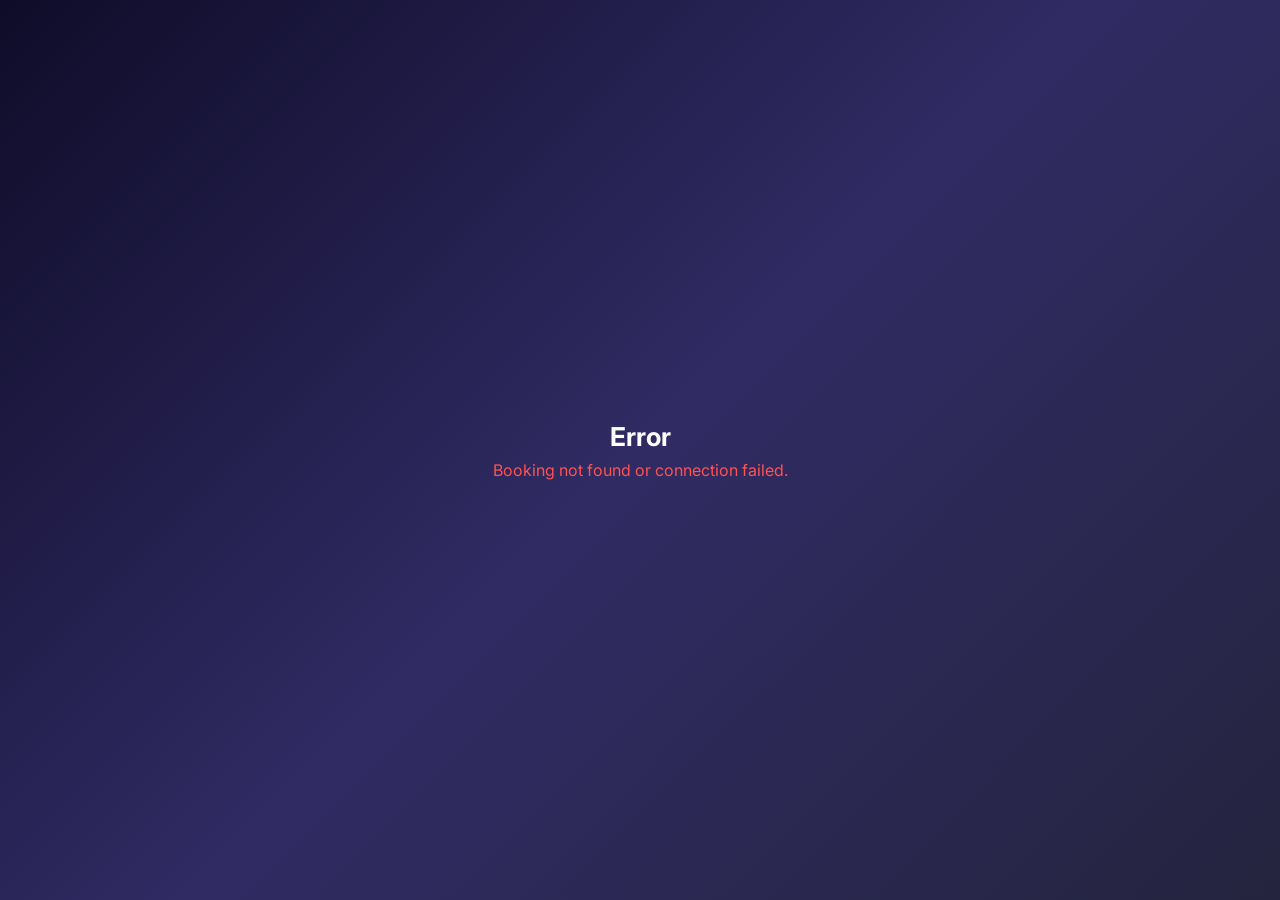
<file: ai-agent-cs/github_pages_frontend/payment.html>
<!DOCTYPE html>
<html lang="en">
<head>
    <meta charset="UTF-8">
    <meta name="viewport" content="width=device-width, initial-scale=1.0">
    <title>Complete Payment — Luxury Hotel</title>
    <style>
        @import url('https://fonts.googleapis.com/css2?family=Inter:wght@300;400;500;600;700&display=swap');

        * { margin: 0; padding: 0; box-sizing: border-box; }
        body {
            font-family: 'Inter', sans-serif;
            background: linear-gradient(135deg, #0f0c29, #302b63, #24243e);
            color: #e0e0e0;
            min-height: 100vh;
            display: flex;
            align-items: center;
            justify-content: center;
            padding: 20px;
        }
        .card {
            background: rgba(255,255,255,0.06);
            backdrop-filter: blur(20px);
            border: 1px solid rgba(255,255,255,0.1);
            border-radius: 20px;
            max-width: 520px;
            width: 100%;
            padding: 40px;
            box-shadow: 0 20px 60px rgba(0,0,0,0.4);
            display: none;
        }
        .loading { font-size: 18px; color: #d4af37; text-align: center; }
        .error { color: #ff5252; text-align: center; display: none; }
        .hotel-name { font-size: 14px; text-transform: uppercase; letter-spacing: 3px; color: #d4af37; margin-bottom: 6px; }
        h1 { font-size: 26px; font-weight: 700; margin-bottom: 8px; color: #fff; }
        .subtitle { font-size: 14px; color: #aaa; margin-bottom: 30px; }
        .summary-bar {
            display: flex; justify-content: space-between; align-items: center;
            background: rgba(212,175,55,0.1); border: 1px solid rgba(212,175,55,0.2);
            border-radius: 12px; padding: 14px 20px; margin-bottom: 28px;
        }
        .summary-room { font-weight: 600; color: #fff; }
        .summary-price { font-size: 22px; font-weight: 700; color: #d4af37; }
        .section-title { font-size: 12px; text-transform: uppercase; letter-spacing: 2px; color: #d4af37; margin-bottom: 14px; }
        .form-group { margin-bottom: 18px; }
        label { display: block; font-size: 12px; text-transform: uppercase; letter-spacing: 1px; color: #aaa; margin-bottom: 6px; }
        input {
            width: 100%; padding: 14px 16px; background: rgba(255,255,255,0.06);
            border: 1px solid rgba(255,255,255,0.15); border-radius: 10px; color: #fff; font-size: 15px;
            font-family: 'Inter', sans-serif; transition: border 0.3s;
        }
        input:focus { outline: none; border-color: #d4af37; }
        input::placeholder { color: #666; }
        .row { display: grid; grid-template-columns: 1fr 1fr; gap: 14px; }
        .btn {
            display: block; width: 100%; padding: 16px; background: linear-gradient(135deg, #d4af37, #b8860b);
            color: #1a1a2e; border: none; border-radius: 12px; font-size: 16px; font-weight: 700; cursor: pointer;
            text-transform: uppercase; letter-spacing: 1px; transition: all 0.3s; margin-top: 10px;
        }
        .btn:hover { transform: translateY(-2px); box-shadow: 0 8px 25px rgba(212,175,55,0.4); }
        .btn:disabled { opacity: 0.5; cursor: not-allowed; }
        .secure-note { text-align: center; margin-top: 16px; font-size: 12px; color: #777; }
        .secure-note span { color: #4caf50; }

        /* Success overlay */
        .success-overlay {
            display: none; position: fixed; inset: 0; background: rgba(15,12,41,0.95);
            z-index: 100; align-items: center; justify-content: center; flex-direction: column;
        }
        .success-overlay.active { display: flex; }
        .success-icon { font-size: 80px; margin-bottom: 20px; }
        .success-title { font-size: 28px; font-weight: 700; color: #4caf50; margin-bottom: 10px; }
        .success-text { font-size: 16px; color: #ccc; text-align: center; max-width: 400px; line-height: 1.6; }
        .conf-number { font-size: 20px; font-weight: 700; color: #d4af37; margin-top: 16px; }
    </style>
</head>
<body>
    <div id="loading" class="loading">Loading payment details...</div>
    <div id="error" class="error">
        <h1>Error</h1>
        <p>Booking not found or connection failed.</p>
    </div>

    <div class="card" id="paymentCard">
        <p class="hotel-name">✦ Luxury Hotel</p>
        <h1>Complete Payment</h1>
        <p class="subtitle"><span id="room_name"></span> · <span id="nights"></span> night(s)</p>

        <div class="summary-bar">
            <span class="summary-room"><span id="check_in"></span> → <span id="check_out"></span></span>
            <span class="summary-price" id="total_price"></span>
        </div>

        <form id="paymentForm">
            <p class="section-title">Card Information</p>
            <div class="form-group">
                <label for="card_name">Name on Card</label>
                <input type="text" id="card_name" name="card_name" placeholder="John Doe" required>
            </div>
            <div class="form-group">
                <label for="card_number">Card Number</label>
                <input type="text" id="card_number" name="card_number" placeholder="4242 4242 4242 4242" maxlength="19" required>
            </div>
            <div class="row">
                <div class="form-group">
                    <label for="expiry">Expiry Date</label>
                    <input type="text" id="expiry" name="expiry" placeholder="MM/YY" maxlength="5" required>
                </div>
                <div class="form-group">
                    <label for="cvv">CVV</label>
                    <input type="text" id="cvv" name="cvv" placeholder="123" maxlength="4" required>
                </div>
            </div>

            <button type="submit" class="btn" id="payButton">Pay <span></span> →</button>
            <p class="secure-note"><span>🔒</span> Your payment is secure and encrypted</p>
        </form>
    </div>

    <!-- Success Screen -->
    <div class="success-overlay" id="successOverlay">
        <div class="success-icon">✅</div>
        <div class="success-title">Payment Successful!</div>
        <div class="success-text">
            Your booking for the <strong id="success_room_name"></strong> has been confirmed.<br>
            A confirmation email will be sent to <strong id="success_guest_email"></strong>.
        </div>
        <div class="conf-number" id="confirmation_number"></div>
    </div>

    <script>
        const urlParams = new URLSearchParams(window.location.search);
        
        // Try to get API URL from the 'api' parameter in the link. 
        // If not found, use a safe default (localhost).
        const API_BASE_URL = urlParams.get('api') || 'http://localhost:8000';

        let currentBookingId = null;

        async function loadPayment() {
            currentBookingId = urlParams.get('id');

            if (!currentBookingId) {
                document.getElementById('loading').style.display = 'none';
                document.getElementById('error').style.display = 'block';
                return;
            }

            try {
                const response = await fetch(`${API_BASE_URL}/api/booking/${currentBookingId}`, {
                    headers: {
                        'ngrok-skip-browser-warning': 'true'
                    }
                });
                if (!response.ok) throw new Error('Booking not found');
                
                const data = await response.json();

                document.getElementById('room_name').innerText = data.display_name;
                document.getElementById('nights').innerText = data.nights || 0;
                document.getElementById('check_in').innerText = data.check_in || 'N/A';
                document.getElementById('check_out').innerText = data.check_out || 'N/A';
                document.getElementById('total_price').innerText = `€${data.total_price || 0}`;
                document.getElementById('payButton').querySelector('span').innerText = `€${data.total_price || 0}`;

                // Prep success screen data
                document.getElementById('success_room_name').innerText = data.display_name;
                document.getElementById('success_guest_email').innerText = data.guest_email || 'your email';
                document.getElementById('confirmation_number').innerText = `Confirmation #LH-${currentBookingId}`;

                document.getElementById('loading').style.display = 'none';
                document.getElementById('paymentCard').style.display = 'block';
            } catch (err) {
                console.error(err);
                document.getElementById('loading').style.display = 'none';
                document.getElementById('error').style.display = 'block';
            }
        }

        document.getElementById('paymentForm').addEventListener('submit', async function(e) {
            e.preventDefault();
            const btn = document.getElementById('payButton');
            btn.disabled = true;
            btn.innerText = 'Processing...';

            try {
                const res = await fetch(`${API_BASE_URL}/api/booking/confirm`, {
                    method: 'POST',
                    headers: { 
                        'Content-Type': 'application/json',
                        'ngrok-skip-browser-warning': 'true'
                    },
                    body: JSON.stringify({ booking_id: parseInt(currentBookingId) })
                });

                if (res.ok) {
                    document.getElementById('successOverlay').classList.add('active');
                } else {
                    alert('Payment processing failed. Please try again.');
                    btn.disabled = false;
                    btn.innerText = 'Pay Again';
                }
            } catch (err) {
                console.error(err);
                alert('Network error. Make sure the backend server and CORS are running.');
                btn.disabled = false;
                btn.innerText = 'Pay Again';
            }
        });

        document.getElementById('card_number').addEventListener('input', function(e) {
            let v = e.target.value.replace(/\s/g, '').replace(/\D/g, '');
            e.target.value = v.match(/.{1,4}/g)?.join(' ') || '';
        });

        window.onload = loadPayment;
    </script>
</body>
</html>
</file>
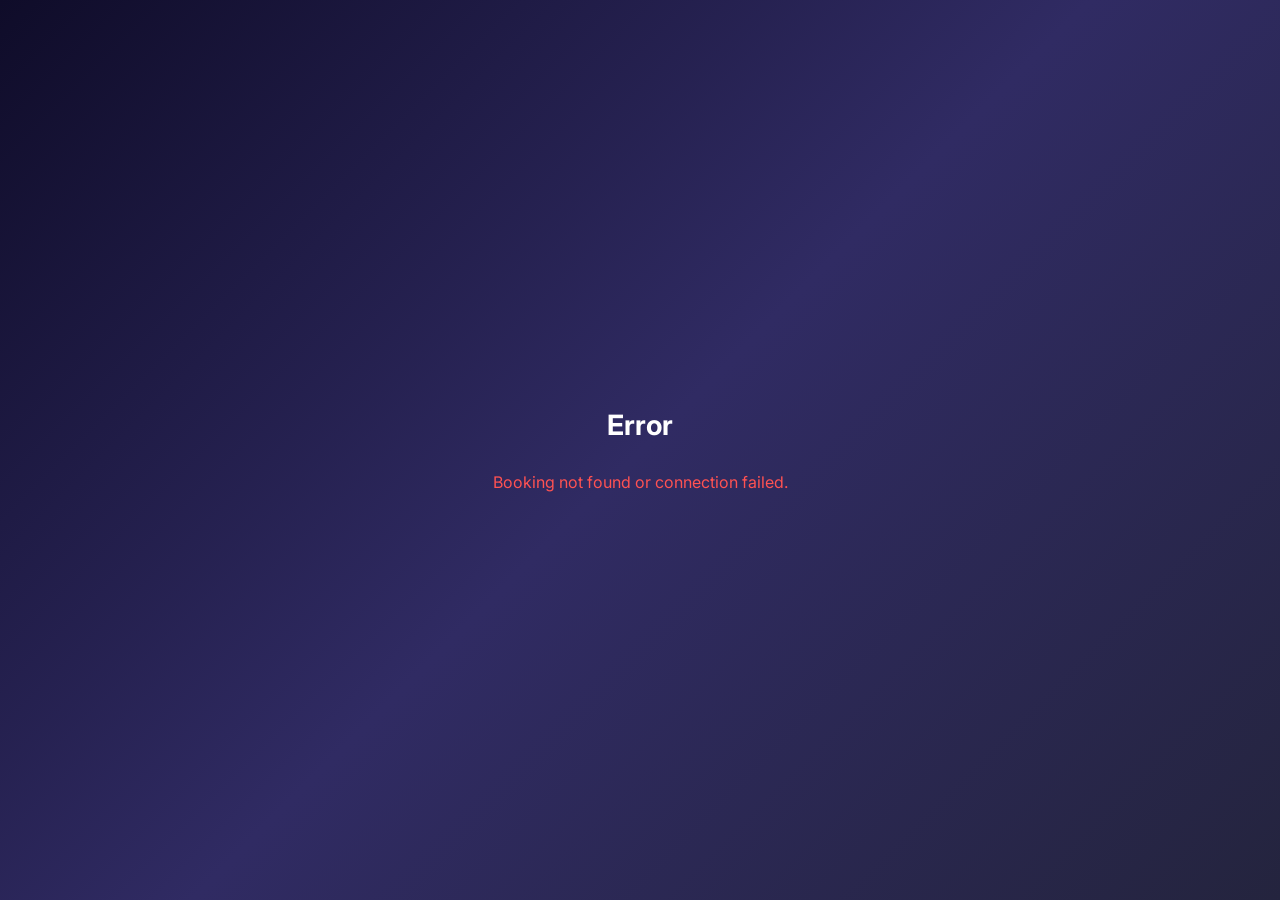
<file: ai-agent-cs/github_pages_frontend/review.html>
<!DOCTYPE html>
<html lang="en">
<head>
    <meta charset="UTF-8">
    <meta name="viewport" content="width=device-width, initial-scale=1.0">
    <title>Booking Review — Luxury Hotel</title>
    <style>
        @import url('https://fonts.googleapis.com/css2?family=Inter:wght@300;400;500;600;700&display=swap');

        * { margin: 0; padding: 0; box-sizing: border-box; }
        body {
            font-family: 'Inter', sans-serif;
            background: linear-gradient(135deg, #0f0c29, #302b63, #24243e);
            color: #e0e0e0;
            min-height: 100vh;
            display: flex;
            align-items: center;
            justify-content: center;
            padding: 20px;
        }
        .card {
            background: rgba(255,255,255,0.06);
            backdrop-filter: blur(20px);
            border: 1px solid rgba(255,255,255,0.1);
            border-radius: 20px;
            max-width: 600px;
            width: 100%;
            padding: 40px;
            box-shadow: 0 20px 60px rgba(0,0,0,0.4);
            display: none; /* Hidden until loaded */
        }
        .loading {
            font-size: 18px;
            color: #d4af37;
            text-align: center;
        }
        .error {
            color: #ff5252;
            text-align: center;
            display: none;
        }
        .hotel-name { font-size: 14px; text-transform: uppercase; letter-spacing: 3px; color: #d4af37; margin-bottom: 6px; }
        h1 { font-size: 28px; font-weight: 700; margin-bottom: 30px; color: #fff; }
        .section-title { font-size: 12px; text-transform: uppercase; letter-spacing: 2px; color: #d4af37; margin-bottom: 12px; border-bottom: 1px solid rgba(212,175,55,0.3); padding-bottom: 6px; }
        .info-grid { display: grid; grid-template-columns: 1fr 1fr; gap: 16px; margin-bottom: 30px; }
        .info-item { background: rgba(255,255,255,0.04); border-radius: 12px; padding: 14px 16px; }
        .info-item.full { grid-column: 1 / -1; }
        .info-label { font-size: 11px; text-transform: uppercase; letter-spacing: 1.5px; color: #aaa; margin-bottom: 4px; }
        .info-value { font-size: 16px; font-weight: 600; color: #fff; }
        .price-box { background: linear-gradient(135deg, rgba(212,175,55,0.2), rgba(212,175,55,0.05)); border: 1px solid rgba(212,175,55,0.3); border-radius: 16px; padding: 20px; text-align: center; margin-bottom: 30px; }
        .price-label { font-size: 13px; color: #ccc; margin-bottom: 4px; }
        .price-value { font-size: 36px; font-weight: 700; color: #d4af37; }
        .price-note { font-size: 12px; color: #999; margin-top: 4px; }
        .btn { display: block; width: 100%; padding: 16px; background: linear-gradient(135deg, #d4af37, #b8860b); color: #1a1a2e; border: none; border-radius: 12px; font-size: 16px; font-weight: 700; cursor: pointer; text-transform: uppercase; letter-spacing: 1px; transition: all 0.3s; text-decoration: none; text-align: center; margin-top: 20px;}
        .btn:hover { transform: translateY(-2px); box-shadow: 0 8px 25px rgba(212,175,55,0.4); }
        .disclaimer { font-size: 11px; color: #777; text-align: center; margin-top: 16px; line-height: 1.5; }
    </style>
</head>
<body>
    <div id="loading" class="loading">Loading booking details...</div>
    <div id="error" class="error">
        <h1>Error</h1>
        <p>Booking not found or connection failed.</p>
    </div>

    <div class="card" id="bookingCard">
        <p class="hotel-name">✦ Luxury Hotel</p>
        <h1>Booking Review</h1>

        <p class="section-title">Room Details</p>
        <div class="info-grid">
            <div class="info-item full">
                <div class="info-label">Room Type</div>
                <div class="info-value" id="room_name"></div>
            </div>
            <div class="info-item">
                <div class="info-label">Room Number</div>
                <div class="info-value" id="room_number"></div>
            </div>
            <div class="info-item">
                <div class="info-label">Check-In</div>
                <div class="info-value" id="check_in"></div>
            </div>
            <div class="info-item">
                <div class="info-label">Check-Out</div>
                <div class="info-value" id="check_out"></div>
            </div>
            <div class="info-item">
                <div class="info-label">Nights</div>
                <div class="info-value" id="nights"></div>
            </div>
            <div class="info-item">
                <div class="info-label">Price / Night</div>
                <div class="info-value" id="price_per_night"></div>
            </div>
        </div>

        <p class="section-title">Guest Information</p>
        <div class="info-grid">
            <div class="info-item full">
                <div class="info-label">Full Name</div>
                <div class="info-value" id="guest_name"></div>
            </div>
            <div class="info-item">
                <div class="info-label">Email</div>
                <div class="info-value" id="guest_email"></div>
            </div>
            <div class="info-item">
                <div class="info-label">Phone</div>
                <div class="info-value" id="guest_phone"></div>
            </div>
        </div>

        <div class="price-box">
            <div class="price-label">Total Amount</div>
            <div class="price-value" id="total_price"></div>
            <div class="price-note">Breakfast included · Free cancellation up to 24h</div>
        </div>

        <a href="#" id="paymentLink" class="btn">Confirm & Proceed to Payment →</a>
        <p class="disclaimer">By proceeding, you agree to our terms and conditions. Your information is encrypted and secure.</p>
    </div>

    <script>
        const urlParams = new URLSearchParams(window.location.search);
        
        // Try to get API URL from the 'api' parameter in the link. 
        // If not found, use a safe default (localhost).
        const API_BASE_URL = urlParams.get('api') || 'http://localhost:8000';

        async function loadBooking() {
            const bookingId = urlParams.get('id');

            if (!bookingId) {
                document.getElementById('loading').style.display = 'none';
                document.getElementById('error').style.display = 'block';
                return;
            }

            try {
                const response = await fetch(`${API_BASE_URL}/api/booking/${bookingId}`, {
                    headers: {
                        'ngrok-skip-browser-warning': 'true'
                    }
                });
                if (!response.ok) throw new Error('Booking not found');
                
                const data = await response.json();

                // Populate DOM
                document.getElementById('room_name').innerText = data.display_name;
                document.getElementById('room_number').innerText = data.room_number ? `#${data.room_number}` : 'N/A';
                document.getElementById('check_in').innerText = data.check_in || 'N/A';
                document.getElementById('check_out').innerText = data.check_out || 'N/A';
                document.getElementById('nights').innerText = data.nights || '0';
                document.getElementById('price_per_night').innerText = `€${data.price_per_night}`;
                document.getElementById('guest_name').innerText = data.guest_name || 'N/A';
                document.getElementById('guest_email').innerText = data.guest_email || 'N/A';
                document.getElementById('guest_phone').innerText = data.guest_phone || 'N/A';
                document.getElementById('total_price').innerText = `€${data.total_price || 0}`;

                // Set Payment Link (pass the api url forward)
                document.getElementById('paymentLink').href = `payment.html?id=${bookingId}&api=${encodeURIComponent(API_BASE_URL)}`;

                // Show Card
                document.getElementById('loading').style.display = 'none';
                document.getElementById('bookingCard').style.display = 'block';

            } catch (err) {
                console.error(err);
                document.getElementById('loading').style.display = 'none';
                document.getElementById('error').style.display = 'block';
            }
        }

        window.onload = loadBooking;
    </script>
</body>
</html>
</file>
